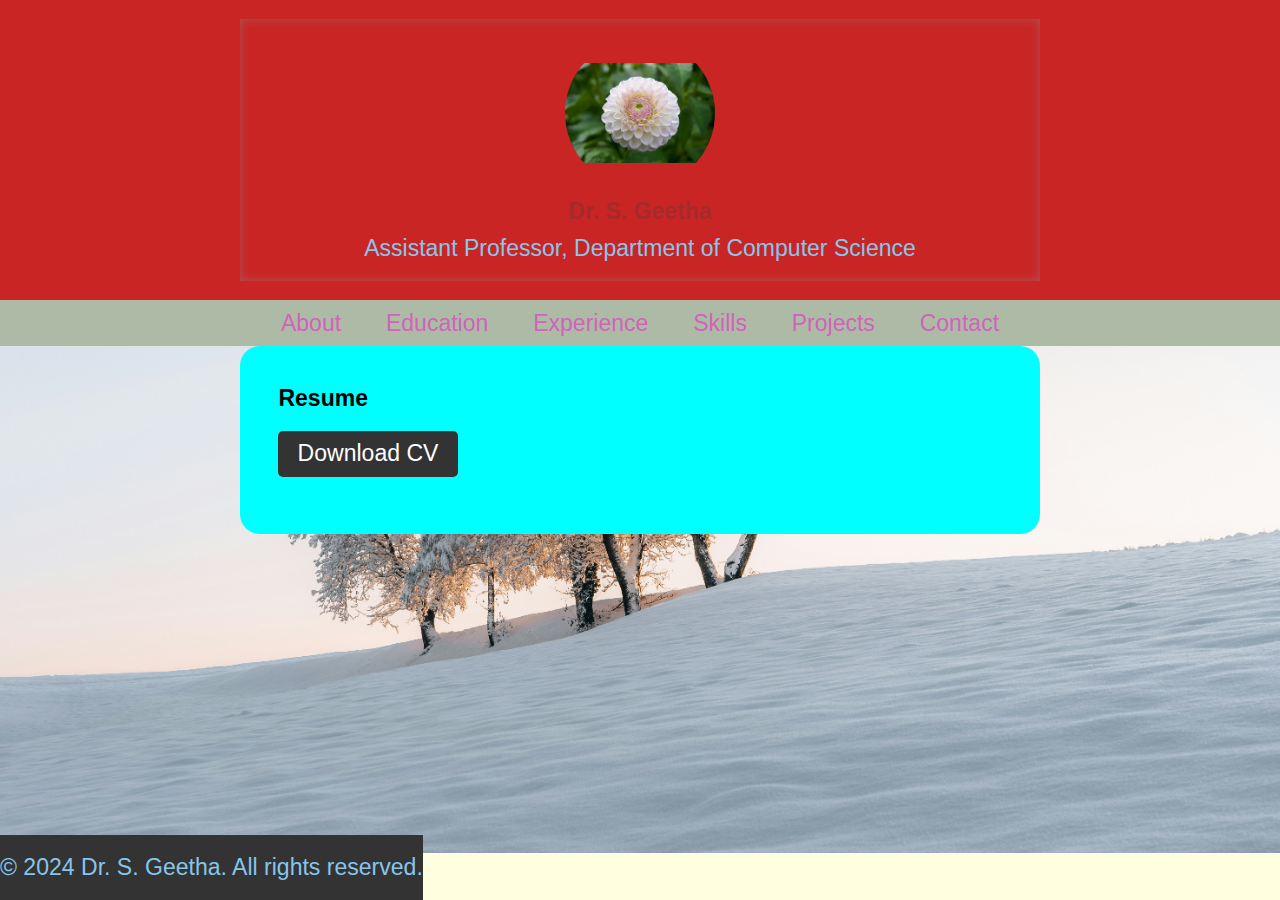
<file: index.html>
<!DOCTYPE html>
<html lang="en">
<head>
    <meta charset="UTF-8">
    <meta name="viewport" content="width=device-width, initial-scale=1.0">
    <title>Digital Portfolio</title>
    <link rel="stylesheet" href="style.css">
    <link rel="shortcut icon" href="favicon.ico" type="image/x-icon">
    
</head>
<body bgcolor="lightyellow">
    <style>
        body{
            margin: 0;
            padding: 0;
            font-family: Arial, sans-serif;
        }
       
        
        
        
    </style>
    <header>
    <div class="header-content">
        <!-- add your profile picture here-->
         <img src="./sg.jpg" alt="Dr. SG" class="profile-picture">
         <h1>
            Dr. S. Geetha
         </h1>
         <p>
            Assistant Professor, Department of Computer Science
         </p>
    </div>
   </header>
   <nav>
         <ul>
              <li><a href="about.html">About</a></li>
              <!-- a href="#education" for section of the same page instead of the separate page-->
              <li><a href="education.html">Education</a></li>
              <li><a href="experience.html">Experience</a></li>
              <li><a href="skills.html">Skills</a></li>
              <li><a href="projects.html">Projects</a></li>
              <li><a href="contact.html">Contact</a></li>
         </ul>
   </nav>
   <section id="download">
    <div class=""section-content">
        <h2>Resume</h2>
        <a href="sg.jpg" " class="download-button"> Download CV</a>
    </div>
   </section>
   <!--<section id="education">
        <h2>Education</h2>
        <table>
            <tr>
                <td>Ph.D. in Computer Science</td>
                <td>University of ABC</td>
                <td>2019</td>
            </tr>
            <tr>
                <td>M.S. in Computer Science</td>
                <td>University of XYZ</td>
                <td>2014</td>
            </tr>
            <tr>
                <td>B.S. in Computer Science</td>
                <td>University of PQR</td>
                <td>2012</td>
            </tr>
        
            <p>Ph.D. in Computer Science, University of ABC, 2019</p>
        <p>M.S. in Computer Science, University of XYZ, 2014</p>
        <p>B.S. in Computer Science, University of PQR, 2012</p>
        
   <section id=""experience>
        <h2>Experience</h2>
        <section>
            <h3>Assistant Professor</h3>
            <p>Department of Computer Science, University of ABC</p>
            <p>Duration: 2019 - Present</p>
            <p>Job Description: Teaching computer science courses, conducting research, and advising students.</p>
        </section>
        <section>
            <h3>Teaching Assistant</h3>
            <p>Department of Computer Science, University of XYZ</p>
            <p>Duration: 2014 - 2019</p>
            <p>Job Description: Assisting professors with course materials, grading assignments, and holding office hours.</p>
        </section>
    -->
        <footer>
            <p>&copy; 2024 Dr. S. Geetha. All rights reserved.</p>
        </footer>
        <script src="./script.js">
            
        </script>
</body>

</html>
</file>
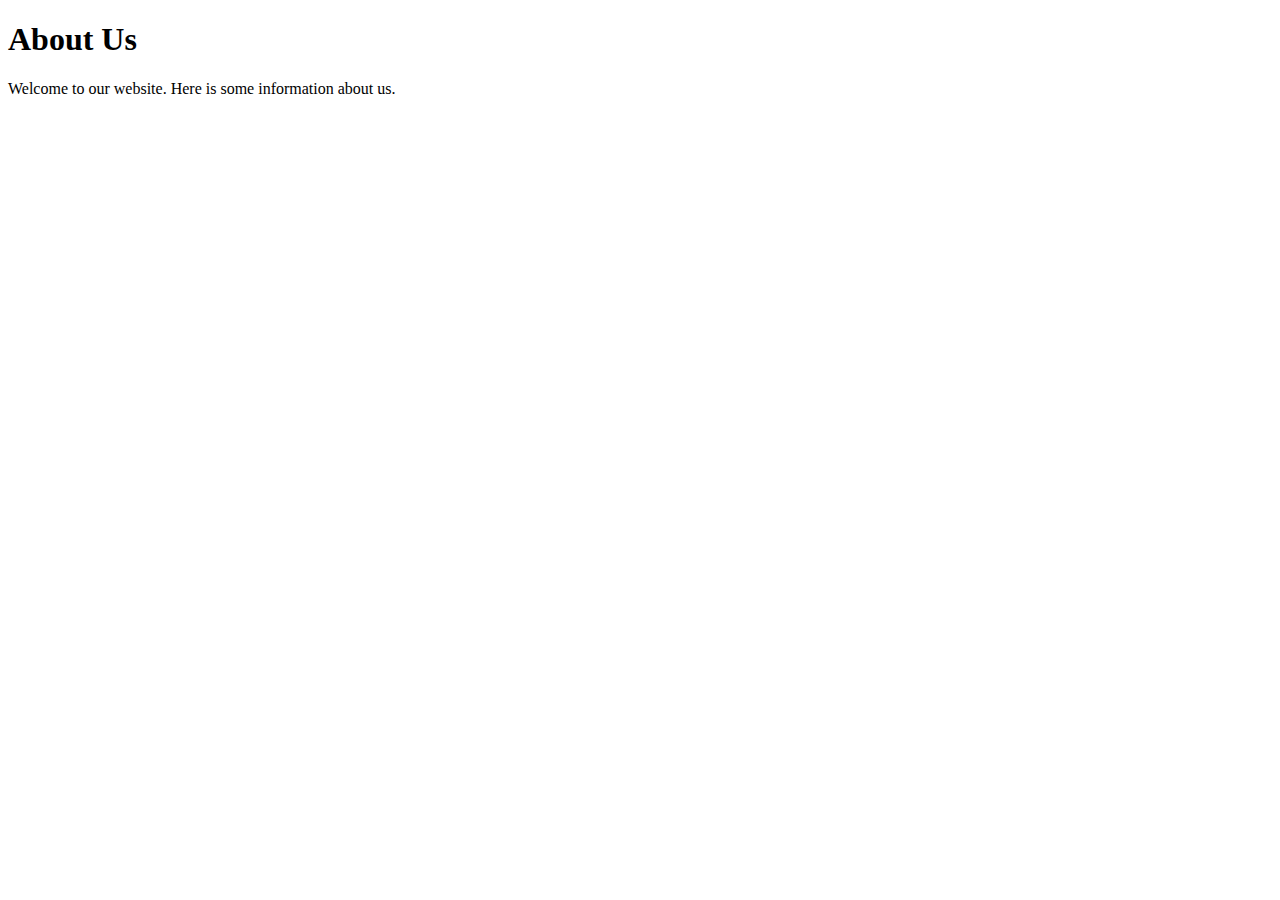
<file: about.html>
<!DOCTYPE html>
<html lang="en">
<head>
    <meta charset="UTF-8">
    <meta name="viewport" content="width=device-width, initial-scale=1.0">
    <title>About Us</title>
</head>
<body>
    
    <header>
        <h1>About Us</h1>
    </header>
    <section>
        <p>Welcome to our website. Here is some information about us.</p>
    </section>
    
</body>
</html>
</file>
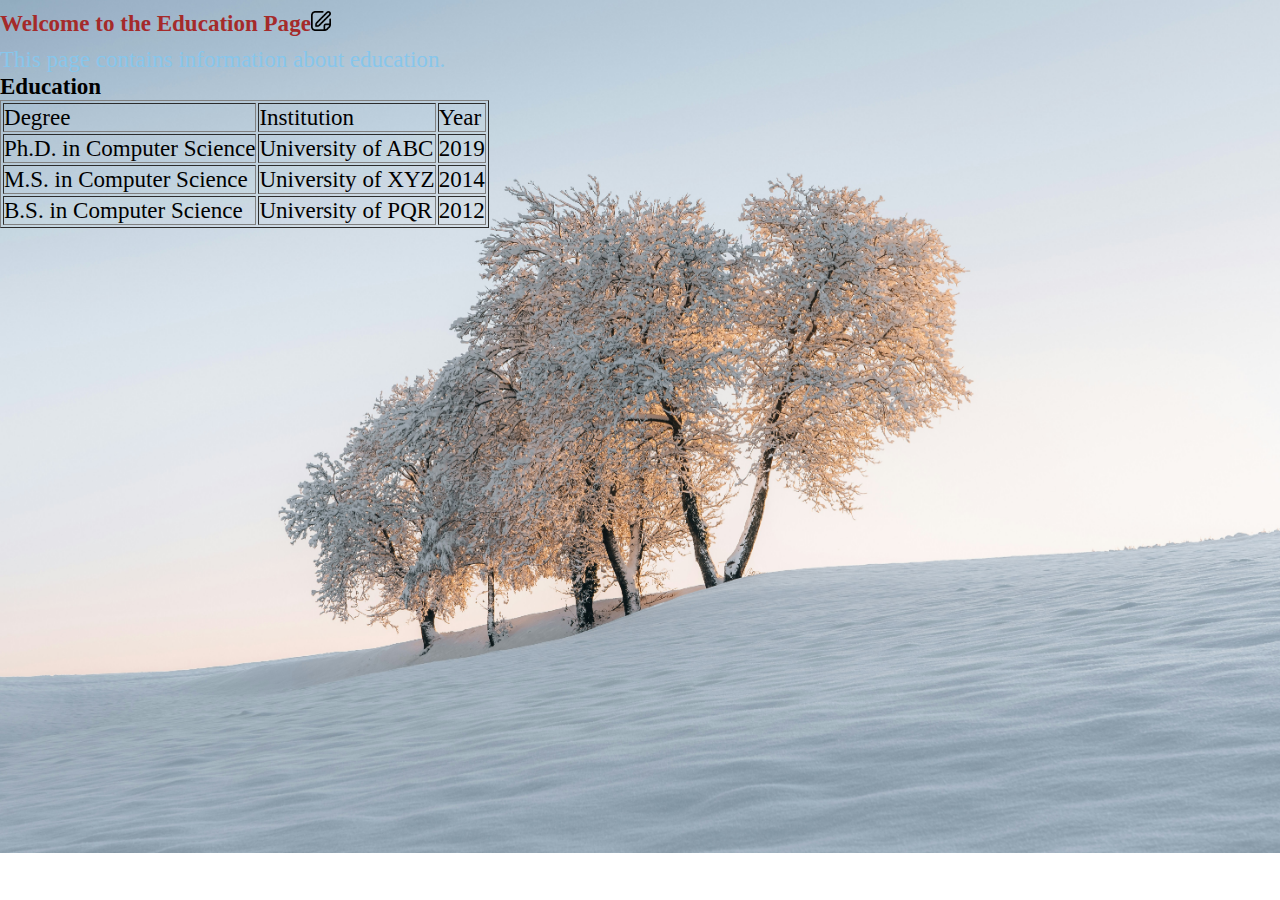
<file: education.html>
<!DOCTYPE html>
<html lang="en">
<head>
    <meta charset="UTF-8">
    <meta name="viewport" content="width=device-width, initial-scale=1.0">
    <title>Education</title>
    <link rel="stylesheet" href="style.css">
</head>
<body>
    <h1>Welcome to the Education Page<img src="./edit.png" alt="" class="icon"></h1>
    <p>This page contains information about education.</p>
    <!-- <section id="education"> -->
        <h2>Education</h2>
        <table border="1">
            <tr>
                <td>Degree</td>
                <td>Institution</td>
                <td>Year</td>
                
            </tr>
            <tr>
                <td>Ph.D. in Computer Science</td>
                <td>University of ABC</td>
                <td>2019</td>
            </tr>
            <tr>
                <td>M.S. in Computer Science</td>
                <td>University of XYZ</td>
                <td>2014</td>
            </tr>
            <tr>
                <td>B.S. in Computer Science</td>
                <td>University of PQR</td>
                <td>2012</td>
            </tr>
</body>
</html>
</file>
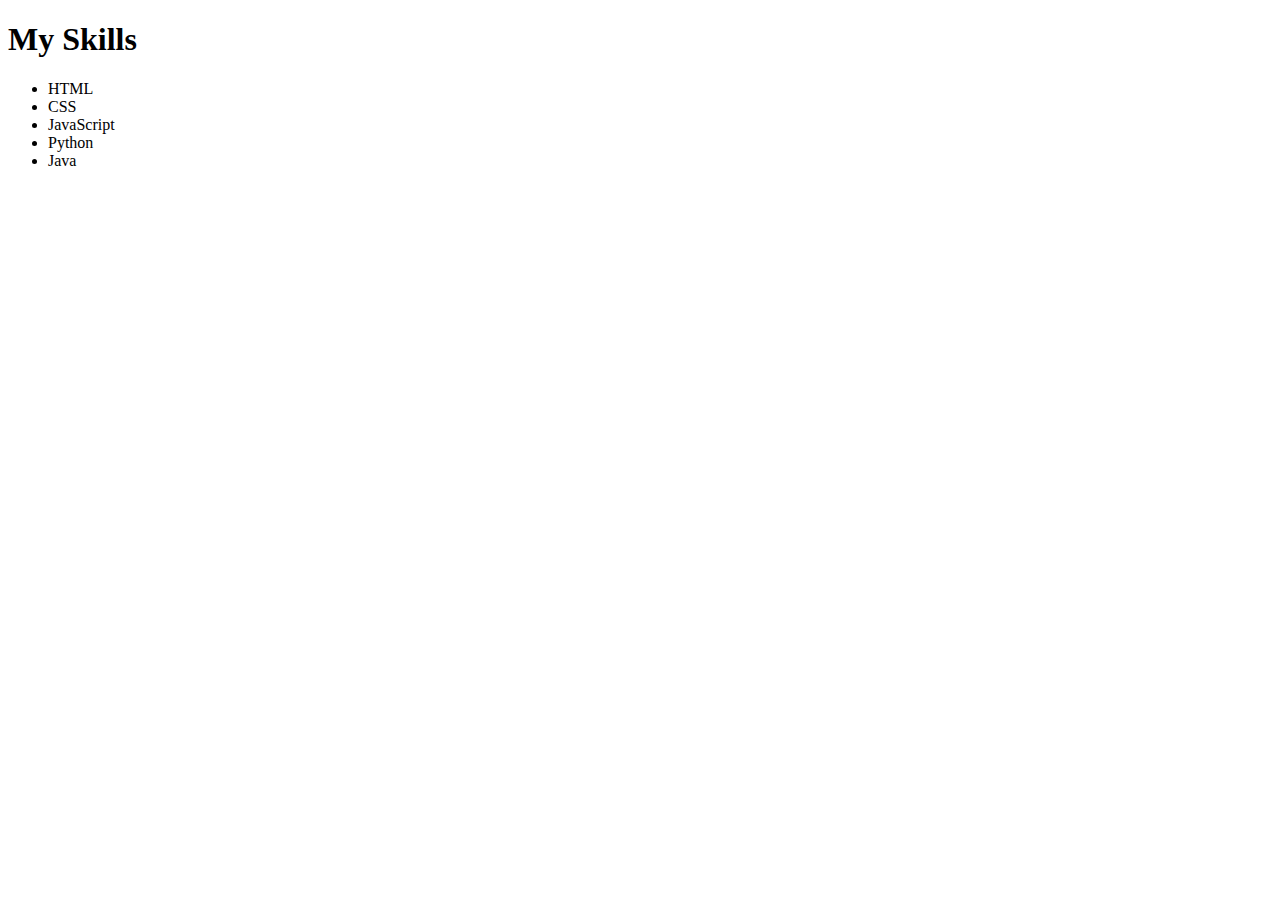
<file: skills.html>
<!DOCTYPE html>
<html lang="en">
<head>
    <meta charset="UTF-8">
    <meta name="viewport" content="width=device-width, initial-scale=1.0">
    <title>Skills</title>
</head>
<body>
    <h1>My Skills</h1>
    <ul>
        <li>HTML</li>
        <li>CSS</li>
        <li>JavaScript</li>
        <li>Python</li>
        <li>Java</li>
    </ul>
</body>
</html>
</file>
<file: style.css>
*{
    margin: 0;
    padding: 0;
    box-sizing: border-box;
    font-size: 1.2rem;
}
header{
    background-color: #ca2525;
    color: #fff;
    padding: 1rem 0;
    text-align: center;
    position:relative
}
body{
    background-image: url(./bg-img.jpg);
     background-repeat: no-repeat; 
     background-size: cover;
      
}
h1{
            
    padding: 0.5rem 0;
    color:brown
}
p{
    color: #87c6eb;
}
.header-content{
    max-width: 800px;
    margin: 0 auto;
    text-align: center;
    box-shadow: inset 0 0 10px #a75757;
    padding: 1rem;
    color:black;
    
}
.profile-picture{
    width: 150px;
    height: 150px;
    border-radius: 50%;
    object-fit: contain;
    margin: 0 auto;
    display: block;
}
.profile-picture img{
    width: 100%;
    height: 100%;
    border-radius: 50%;
    object-fit: cover;
}
nav{
    background-color: #adbba6;
    color: #d163b9;
    text-align: center;
    padding: 0.5rem 0;
}
nav ul{
    list-style-type: none;
}
nav ul li{
    display: inline;
    margin: 0 1rem;
}
nav ul li a{
    color: #d163b9;
    text-decoration: none;
}
section{
    max-width: 800px;
    margin: 0 auto;
    padding: 2rem;
    background-color: aqua;
    border-radius: 20px;
    
}
.header-content h2{
    color: #333;}
 .download-button{
    background-color: #333;
    color: #fff;
    padding: 0.5rem 1rem;
    text-decoration: none;
    border-radius: 5px;
    display: inline-block;
    margin: 1rem 0;
} 
.download-button:hover{
    background-color: #4015b8;
    color:cyan;
}
footer{
    background-color: #333;
    color: #3b0b7a;
    text-align: center;
    padding: 1rem 0;
    position: absolute;
    bottom: 0;
    width: 100
}
.icon{
    width: 20px;
}
</file>
